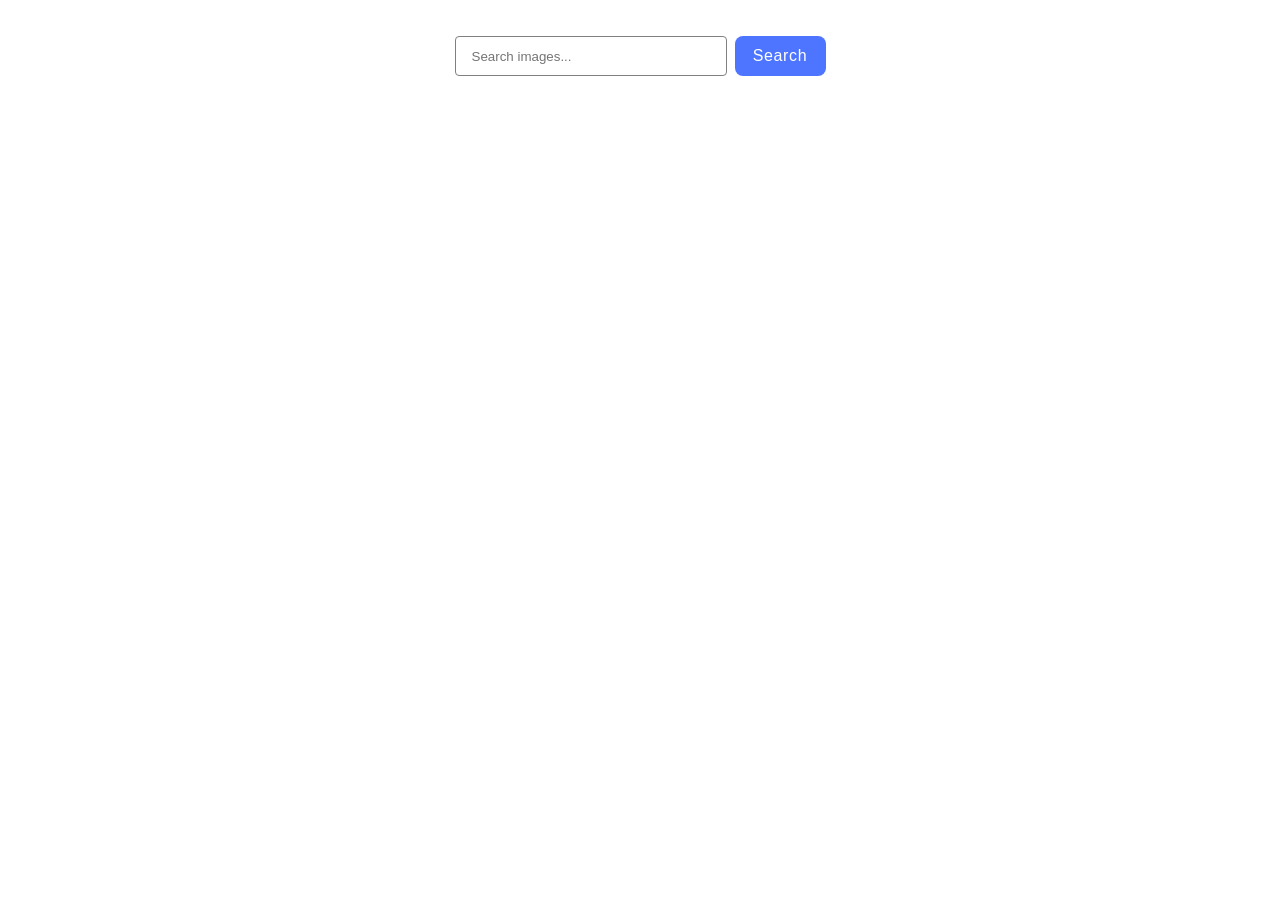
<file: src/index.html>
<!DOCTYPE html>
<html lang="en">
  <head>
    <meta charset="UTF-8" />
    <link rel="icon" type="image/svg+xml" href="/favicon.svg" />
    <meta name="viewport" content="width=device-width, initial-scale=1.0" />
    <title>Homework 12</title>
    <link rel="stylesheet" href="./css/styles.css" />
    <link rel="preconnect" href="https://fonts.googleapis.com" />
    <link rel="preconnect" href="https://fonts.gstatic.com" crossorigin />
    <link
      href="https://fonts.googleapis.com/css2?family=Montserrat:ital,wght@0,100..900;1,100..900&display=swap"
      rel="stylesheet"
    />
  </head>
  <body>
    <form class="form">
      <label class="form-label">
        <input
          class="form-input"
          type="text"
          name="search-text"
          placeholder="Search images..."
          required
        />
      </label>
      <button class="submit-btn" type="submit">Search</button>
    </form>

    <ul class="gallery"></ul>
    <button class="load-btn load-btn-hidden" type="button">Load more</button>
    <div class="load-wrap"><span class="loader"></span></div>
    <script type="module" src="./main.js"></script>
  </body>
</html>
</file>
<file: src/css/styles.css>
/**
  |============================
  | include css partials with
  | default @import url()
  |============================
*/
/* Common styles */
@import url('./reset.css');
@import url('./base.css');
</file>
